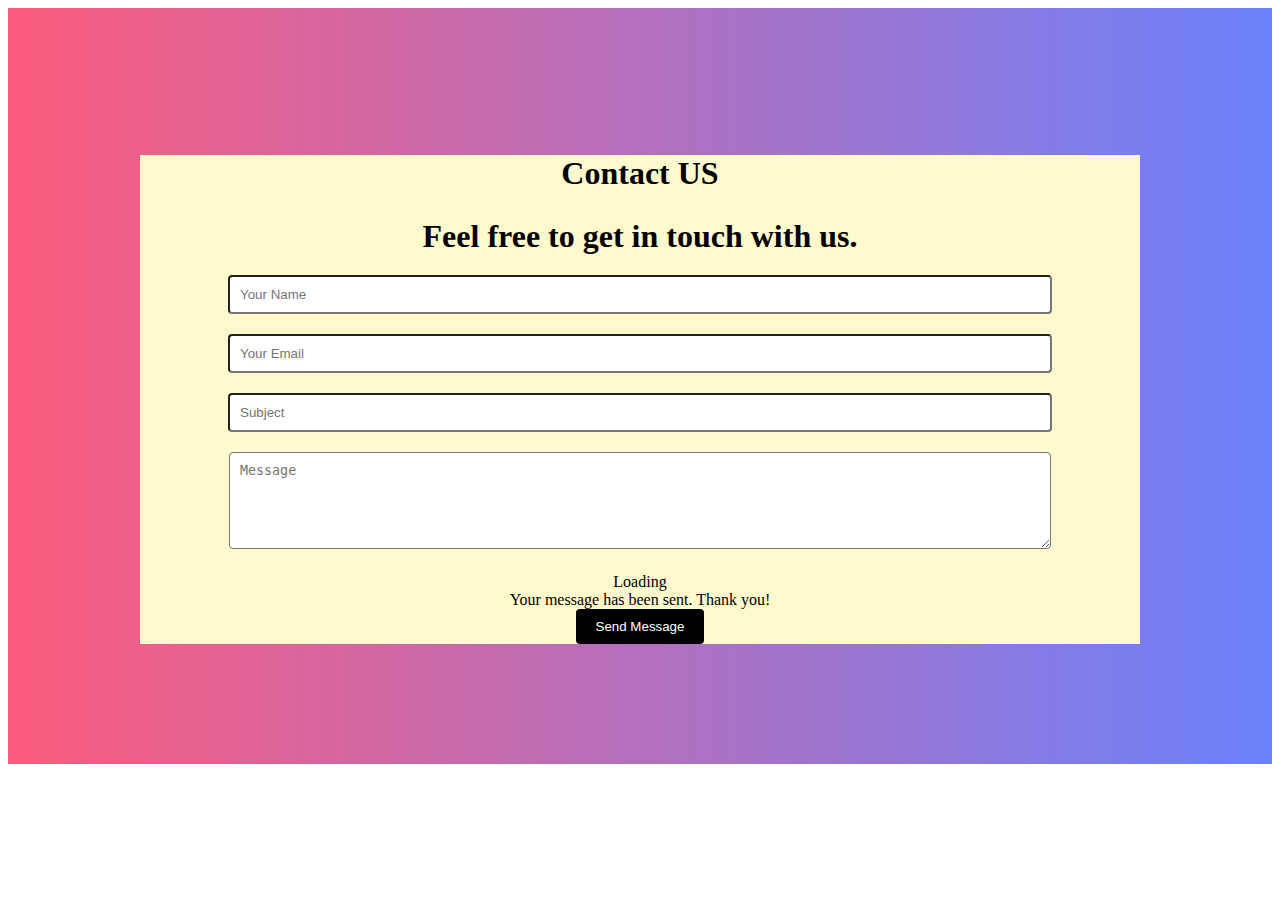
<file: contact.html>
<!DOCTYPE html>
<html lang="en">
<head>
    <meta charset="UTF-8">
    <meta name="viewport" content="width=device-width, initial-scale=1.0">
    <title>Document</title>
    <style>

.contact-section {
  background-image: linear-gradient(to right, #fc5c7d, #6a82fb);
  padding: 120px 0;
  text-align: center;
}

.contact-section h2 {
  font-size: 2em;
  margin-bottom: 20px;
}

.container {
  width: 1000px;
  
  margin: 0 auto;
  background-color: lemonchiffon;
}

.form-group {
  margin-bottom: 20px;
}

input[type="text"],
input[type="email"],
textarea {
  width: 80%;
  padding: 10px;
  border: 1px solid r;
  border-radius: 4px;
}

button {
  background-color: black;
  color: white;
  padding: 10px 20px;
  border: none;
  border-radius: 4px;
  cursor: pointer;
  transition: background-color 0.3s;
}


    </style>
</head>
<body>
    <section id="contact" class="contact-section">
        <div class="container">
          <h2>Contact US</h2>
          <h2>Feel free to get in touch with us.</h2>
          <form action="https://formsubmit.co/suhinathan446@gmail.com" method="POST">
            <div class="row">
              <div class="col-md-12 mb-3">
                <div class="form-group">
                  <input type="text" name="name" class="form-control" id="name" placeholder="Your Name" required>
                </div>
              </div>
              <div class="col-md-12 mb-3">
                <div class="form-group">
                  <input type="email" class="form-control" name="email" id="email" placeholder="Your Email" required>
                </div>
              </div>
              <div class="col-md-12 mb-3">
                <div class="form-group">
                  <input type="text" class="form-control" name="subject" id="subject" placeholder="Subject" required>
                </div>
              </div>
              <div class="col-md-12">
                <div class="form-group">
                  <textarea class="form-control" name="message" rows="5" placeholder="Message" required></textarea>
                </div>
              </div>
              <div class="col-md-12 text-center my-3">
                <div class="loading">Loading</div>
                <div class="error-message"></div>
                <div class="sent-message">Your message has been sent. Thank you!</div>
              </div>
              <div class="col-md-12 text-center">
                <button type="submit" class="button button-a button-big button-rouded">Send Message</button>
              </div>
            </div>
          </form>
        </div>
      </section>
      
</body>
</html>
</file>
